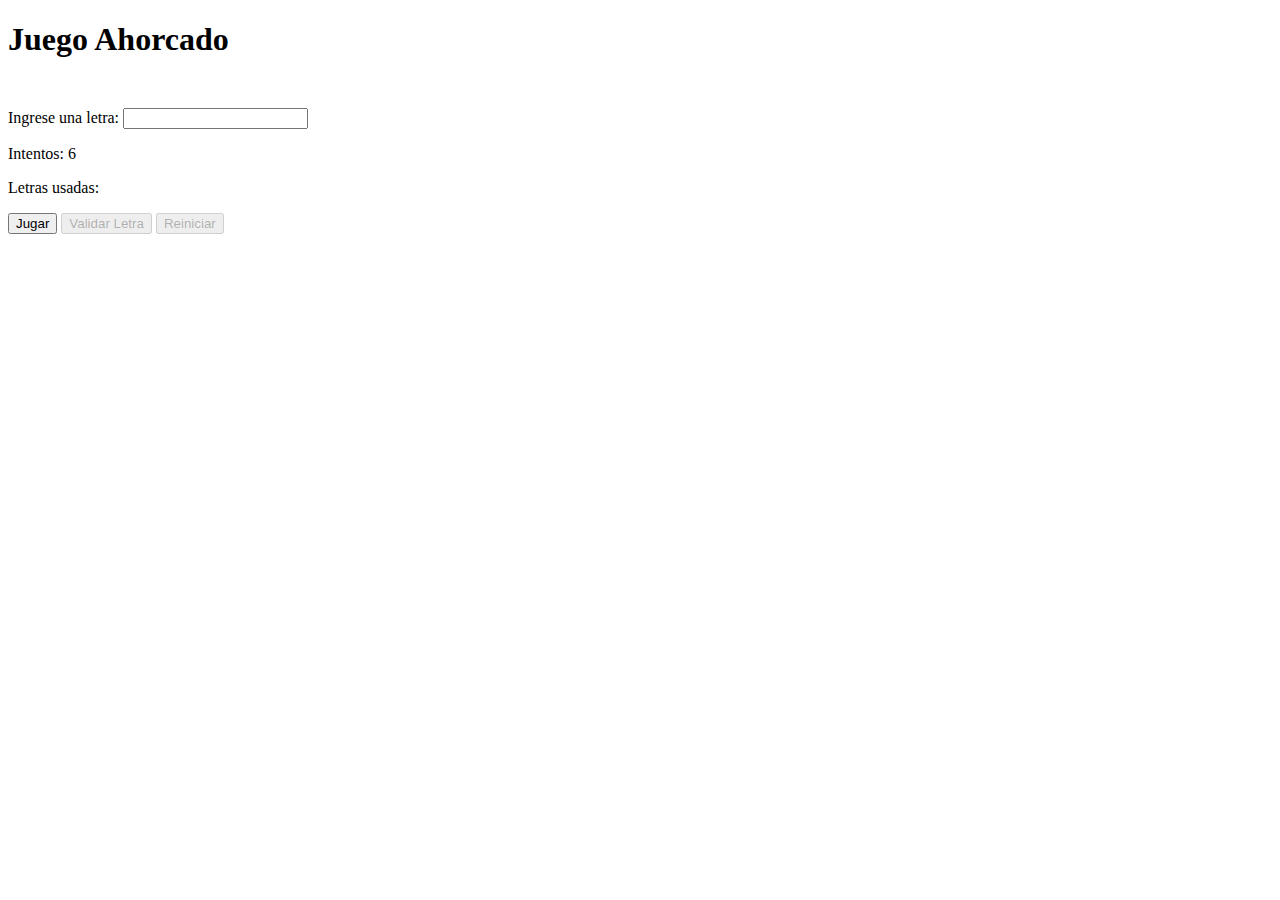
<file: JuegoAhorcado/index.html>
<!DOCTYPE html>
<html lang="en">
<head>
    <meta charset="UTF-8">
    <meta name="viewport" content="width=device-width, initial-scale=1.0">
    <title>JuegoAhorcado</title>
    <style>
        #palabra{
            font-size: 50px; 
            font-weight: bold; 
            font-family: Arial, Helvetica, sans-serif;
        }
    </style>
</head>
<body>
    <main>
        <h1>Juego Ahorcado</h1>
        <section>
            <p id="palabra"></p>
            <label>Ingrese una letra:</label>
            <input type="text" id="letra" maxlength="1">            
            <p id="intentos">Intentos: <span id="intentosRestantes">6</span></p>
            <p id="letras">Letras usadas:<span id="letrasUsadas"></span></p>
        </section>        
        <button id="jugar">Jugar</button>
        <button id="validar">Validar Letra</button>
        <button id="reiniciar">Reiniciar</button>
    </main>
    
    <script src="./js/index.js"></script>
</body>
</html>
</file>
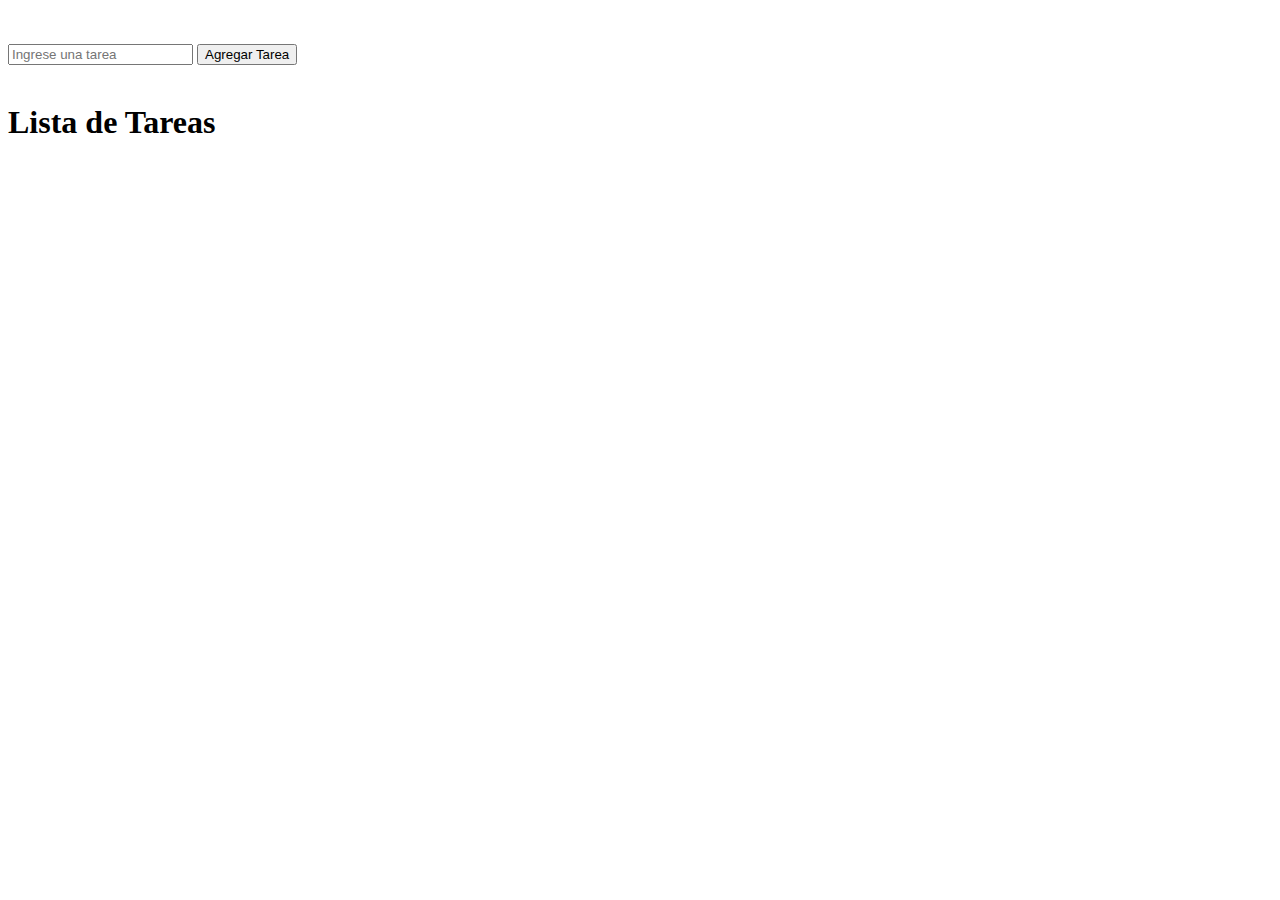
<file: ListaTareas/index.html>
<!DOCTYPE html>
<html lang="es">
<head>
    <meta charset="UTF-8">
    <meta name="viewport" content="width=device-width, initial-scale=1.0">
    <title>TareasEjercicio</title>
    <style>
        .completada {
            text-decoration: line-through;
            color: green;
        }
        .noCompletada {text-decoration: none;}

        #listaTareas li {
            cursor: pointer;
            font-size: 30px;
            font-weight: bold;
        }

    </style>
</head>
<body>
    <main>
        <section>  
            <br/><br/>   
            <input type="text" id="inputTarea" placeholder="Ingrese una tarea">
            <button id="btnAgregarTarea">Agregar Tarea</button>
            <br/><br/>
            <h1>Lista de Tareas</h1>
            <ul id="listaTareas"></ul>  
        </section>
    </main>
    <script src="./js/index.js"></script>    
</body>
</html>
</file>
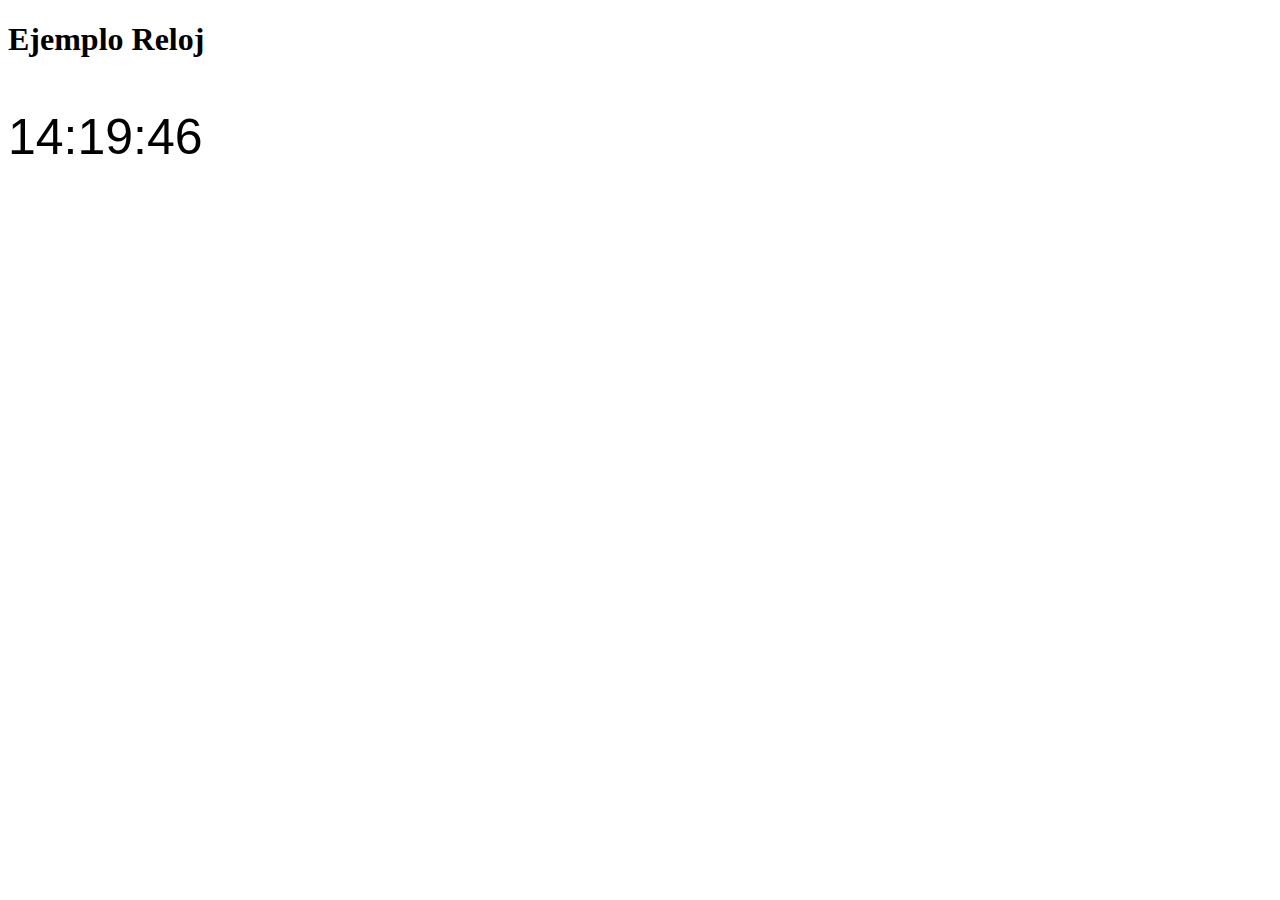
<file: RelojJavaScript/index.html>
<!DOCTYPE html>
<html lang="en">
<head>
    <meta charset="UTF-8">
    <meta name="viewport" content="width=device-width, initial-scale=1.0">
    <title>EjemploReloj</title>
    <style>
        #reloj{
            font-size: 50px;
            font-family: Arial, Helvetica, sans-serif;
        }
    </style>
</head>
<body>
    <h1>Ejemplo Reloj</h1>
    <p id="reloj"></p>
    <!--<button id="mostrar">Mostrar Reloj</button>
-->
    <script src="./js/index.js"></script>
</body>
</html>
</file>
